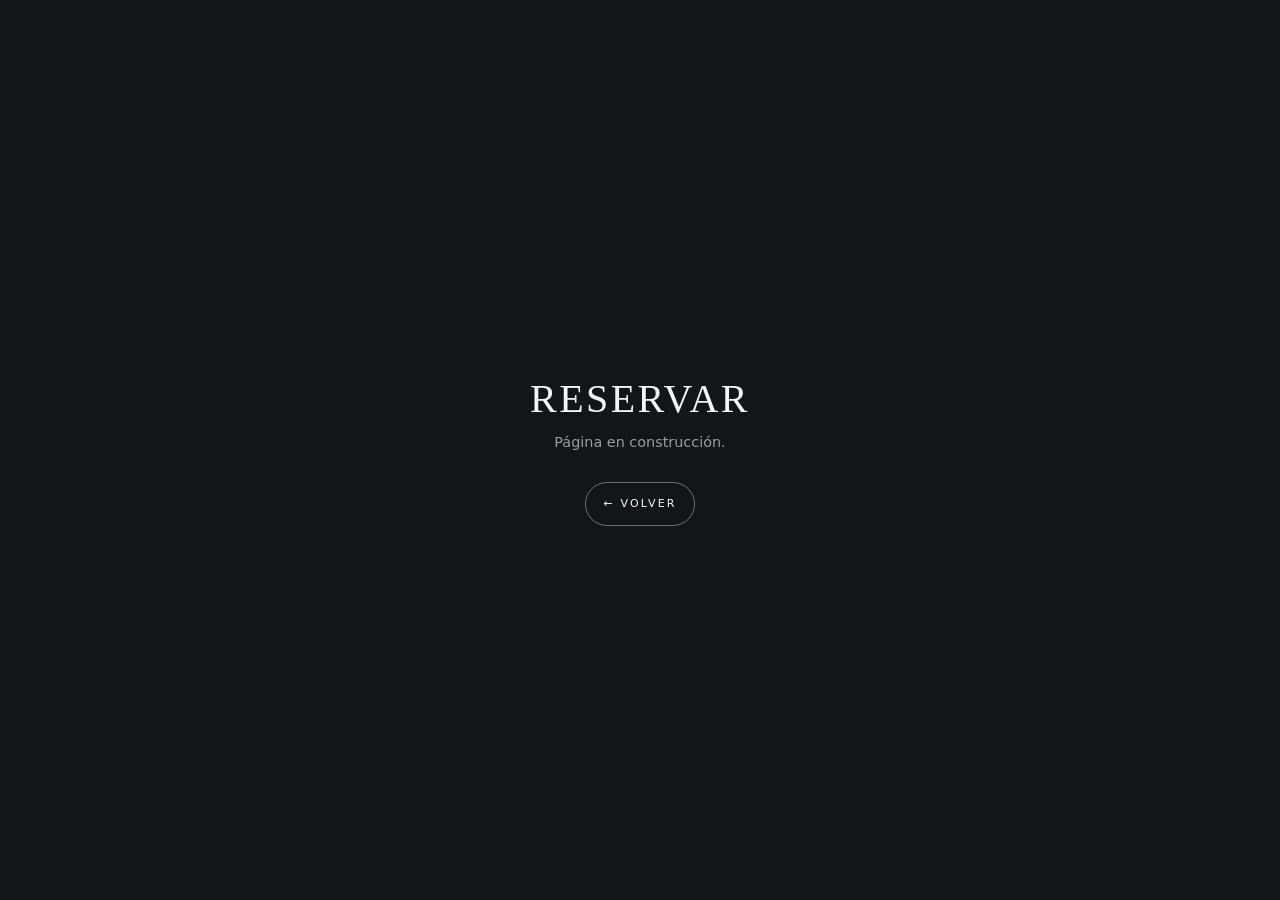
<file: reserva.html>
<!DOCTYPE html>
<html lang="es">

<head>
   <!-- Google Tag Manager -->
   <script>(function(w,d,s,l,i){w[l]=w[l]||[];w[l].push({'gtm.start':
   new Date().getTime(),event:'gtm.js'});var f=d.getElementsByTagName(s)[0],
   j=d.createElement(s),dl=l!='dataLayer'?'&l='+l:'';j.async=true;j.src=
   'https://www.googletagmanager.com/gtm.js?id='+i+dl;f.parentNode.insertBefore(j,f);
   })(window,document,'script','dataLayer','GTM-T9VV779H');</script>
   <!-- End Google Tag Manager -->

   <meta charset="UTF-8" />
   <meta name="viewport" content="width=device-width, initial-scale=1.0" />
   <title>Reservar &middot; REGO Premium Apart Hotel</title>
   <link rel="icon" type="image/png" sizes="512x512" href="./img/brand/favicon.png?v=1" />
   <link rel="icon" href="./img/brand/favicon.ico?v=1" sizes="32x32" />
   <link rel="apple-touch-icon" href="./img/brand/apple-touch-icon.png?v=1" />
   <link rel="preconnect" href="https://api.fontshare.com" />
   <link href="https://api.fontshare.com/v2/css?f[]=satoshi@400,401,500,700&f[]=zodiak@300,301,400,401,700,701&display=swap" rel="stylesheet" />
   <style>
      /* Intentionally blank for now — the booking flow lands here next.
         booking.css / booking.js are still in the repo, unlinked from the
         landing page, ready to be dropped in. */
      * { box-sizing: border-box; }
      html, body { height: 100%; }
      body {
         margin: 0;
         display: grid;
         place-items: center;
         background: #12161a;
         color: #f4f8fb;
         font-family: "Satoshi", system-ui, sans-serif;
      }
      main { text-align: center; padding: 2rem; }
      h1 {
         margin: 0 0 0.75rem;
         font-family: "Zodiak", Georgia, serif;
         font-weight: 300;
         font-size: clamp(1.5rem, 4vw, 2.5rem);
         letter-spacing: 0.06em;
         text-transform: uppercase;
      }
      p { margin: 0 0 2rem; font-size: 0.9rem; color: rgba(244, 248, 251, 0.6); }
      a {
         display: inline-flex;
         align-items: center;
         gap: 0.5rem;
         min-height: 44px;
         padding: 0 1.6em;
         border: 1px solid rgba(244, 248, 251, 0.4);
         border-radius: 999px;
         color: inherit;
         text-decoration: none;
         font-size: 11px;
         text-transform: uppercase;
         letter-spacing: 0.2em;
         transition: background-color 0.3s ease, color 0.3s ease;
      }
      a:hover { background: #f4f8fb; color: #12161a; }
   </style>
</head>

<body>
   <!-- Google Tag Manager (noscript) -->
   <noscript><iframe src="https://www.googletagmanager.com/ns.html?id=GTM-T9VV779H"
   height="0" width="0" style="display:none;visibility:hidden"></iframe></noscript>
   <!-- End Google Tag Manager (noscript) -->

   <main>
      <h1>Reservar</h1>
      <p>P&aacute;gina en construcci&oacute;n.</p>
      <a href="./index.html">&larr; Volver</a>
   </main>
</body>

</html>
</file>
